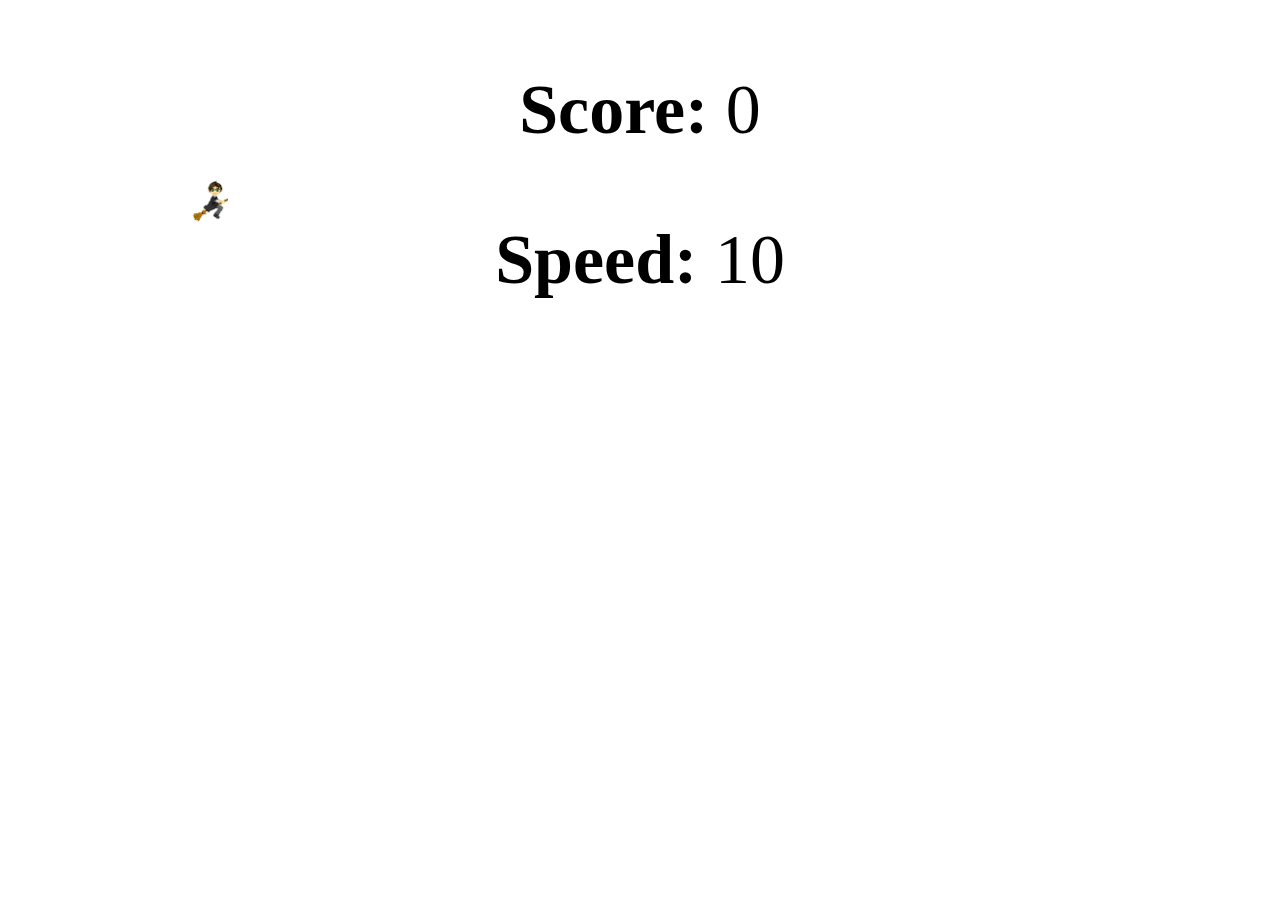
<file: flappy.html>
<!DOCTYPE html>
<html>

<head>
    <meta charset="utf-8" />
    <title>FlappyPotter</title>
    <link href="assets/css/flappy.css" rel="stylesheet" />
</head>

<body> 

    <div id="container">

        <div id="bird"></div>

        <div id="pole_1" class="pole"></div>
        <div id="pole_2" class="pole"></div>

    </div>

    <div id="score_div">
        <p><b>Score: </b><span id="score">0</span></p>
        <p><b>Speed: </b><span id="speed">10</span></p>
    </div>

    <button id="restart_btn">Restart</button>

    <script src="assets/javascript/jquery.min.js"></script>
    <script src="assets/javascript/flappy.js"></script>
 
</body>

</html>
</file>
<file: assets/css/flappy.css>
body {
    height: 100%;
    width: 100%;
    margin: 0;
}

#container-flappy {
    position: relative;
    height: 400px;
    width: 90%;
    border: 2px solid red;
    background-color: #FFE2B5;
    margin-left: 4%;
    overflow: hidden;
}

#bird {
    position: absolute;
    background: url('../images/harryflying.gif');
    height: 42px;
    width: 45px;
    background-size: contain;
    background-repeat: no-repeat;
    top: 20%;
    left: 15%;
}

.pole {
    position: absolute;
    height: 130px;
    width: 50px;
    background-color: rgb(97, 26, 26);
    right: -50px;
}

#pole_1 {
    top: 0;
}

#pole_2 {
    bottom: 0;
}

#score_div {
    text-align: center;
    font-size: 70px;
}

#restart_btn {
    position: absolute;
    top: 0;
    width: 100%;
    padding: 20px;
    background-color: #ae0001;
    color: #d3a625;
    font-size: 35px;
    border: none;
    cursor: pointer;
    display: none;
}
</file>
